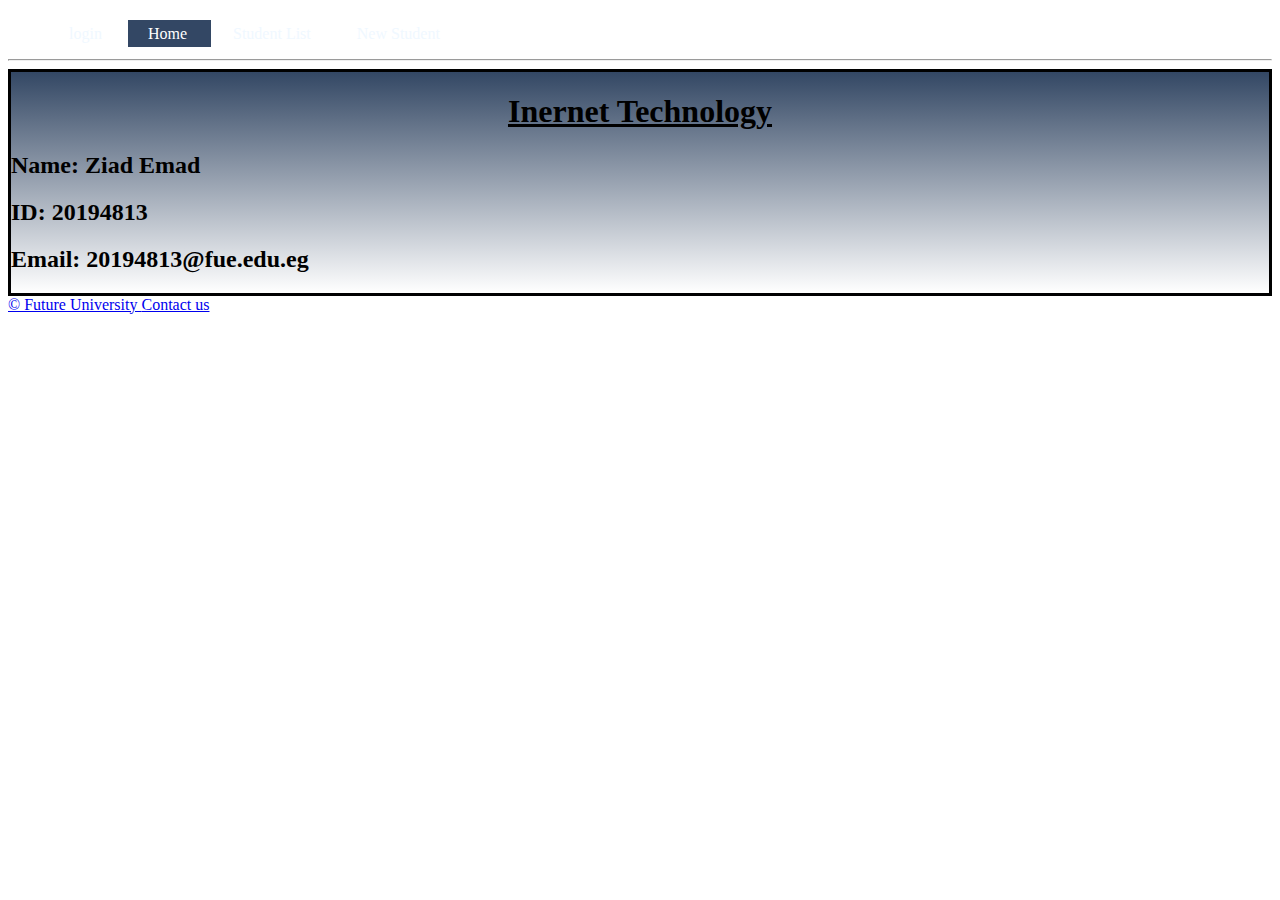
<file: index.html>
<HTML>
    <head>
<title> Internet Technology </title>
<link rel="stylesheet" type="text/css" href="style.css">
    </head>
    <body>
        <!--Nav-->
        
        <nav>
            
            <ul>  
                <li> <a href=login.html > login </a> </li>
                  <li> <a href=# class="active"> Home </a></li>
                  <li> <a href=StudentList.html > Student List </a></li>
                  <li> <a href=Studentinformation.html > New Student </a></li>
                </ul>  
            </nav>           
              
        <hr/>
    
     <div>

<!--Nav-->
<!-- Body --> 
<h1 class="head"> Inernet Technology </h1>
    <h2> Name: Ziad Emad </h2>
    <h2> ID: 20194813 </h2>
    <h2> Email: 20194813@fue.edu.eg </h2>
    </div>
    </section>
    <!--Body -->
    <!-- Footer-->
        <footer>
<a href=https://www.fue.edu.eg/ target=_Blank > &copy; Future University </a>
<a href=mailto: 20194813@fue.edu.eg > Contact us </a>
        </footer>
        <!-- Footer -->
    </body>
</HTML>
</file>
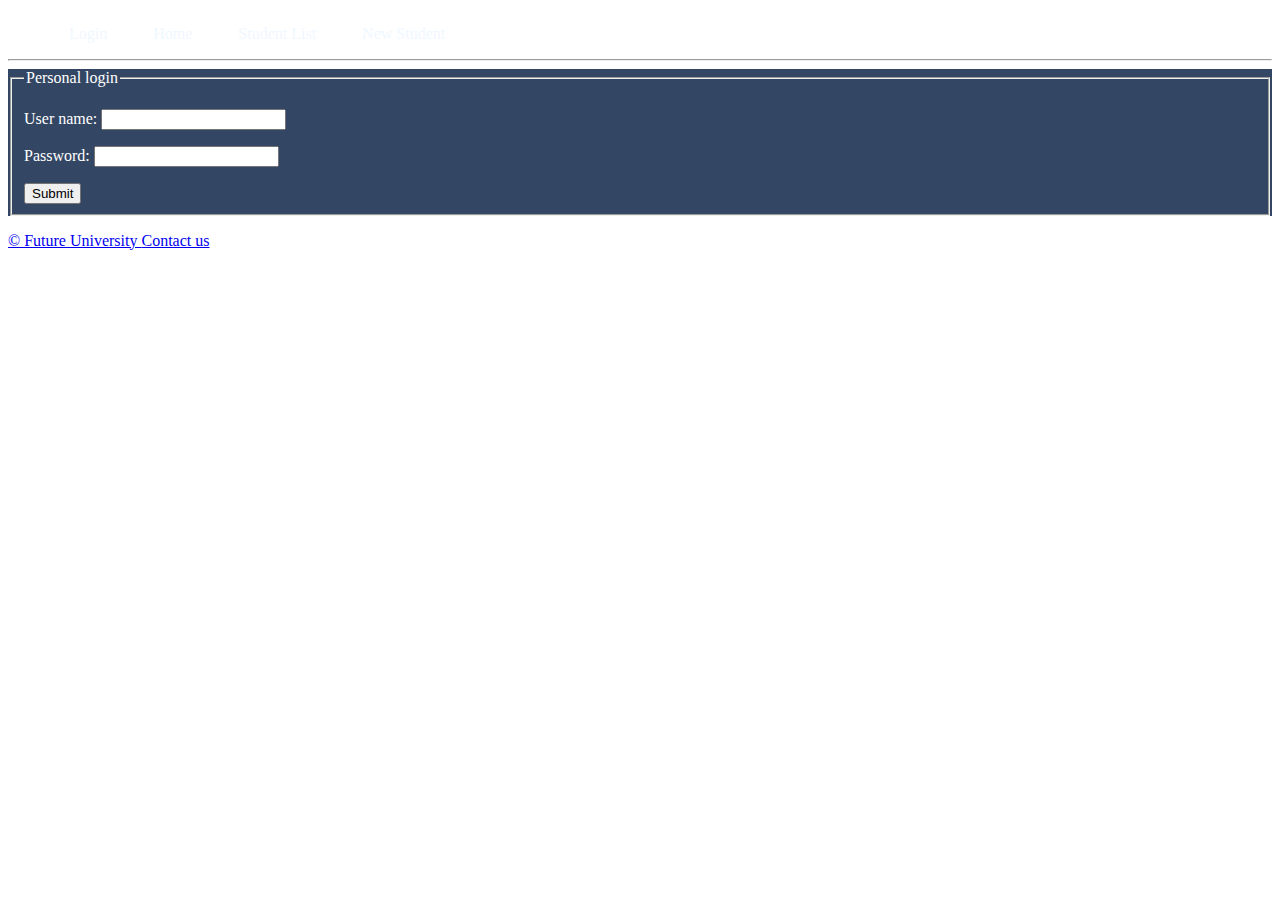
<file: login.html>
<HTML>
    <head>
<title> Internet Technology </title>
<link rel="stylesheet" type="text/css" href="style.css">
    </head>
    <body>
        <!--Nav-->
        <nav>
            
            <ul>  
<li> <a href=# class="activeeee" > Login </a> </li>
<li> <a href=index.html > Home </a> </li>
<li><a href=StudentList.html > Student List </a> </li>
<li><a href=Studentinformation> New Student </a> </li>
</ul>
</nav>    
<hr/>
<!--Nav-->
<!-- Body --> 

<form>
<fieldset>
<legend>Personal login</legend>

<p>
    <label>
    User name: 
    <input type="text" name="txtFullName" required> 
    
    </label>
    </p>
    <label >
        <p>
        Password: 
        <input type="password" name="txtFullName" required> 
        
        </label>
    </p>



    <input type="submit">
        


</form>
</fieldset>
    </body>
    <!--Body -->
    <!-- Footer-->
        <footer>
<a href=https://www.fue.edu.eg/ target=_Blank > &copy; Future University </a>
<a href=mailto: 20194813@fue.edu.eg > Contact us </a>
        </footer>
        <!-- Footer -->
</HTML>
</file>
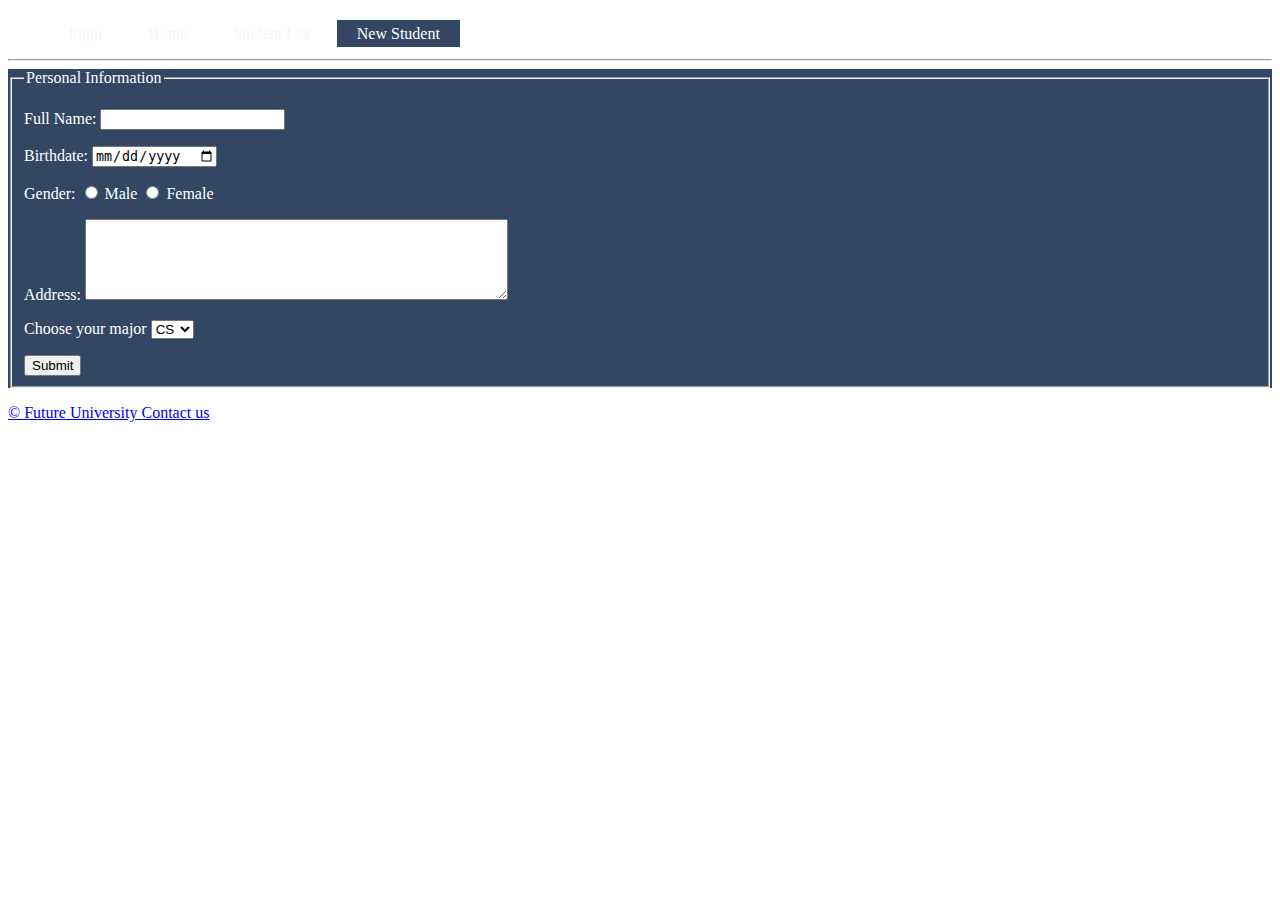
<file: Studentinformation.html>
<HTML>
    <head>
<title> Internet Technology </title>
<link rel="stylesheet" type="text/css" href="style.css">
    </head>
    <body>
        <!--Nav-->
        <nav>
            
            <ul>  
                <li> <a href=login.html > login </a> </li>
<li> <a href=index.html > Home </a> </li>
<li><a href=StudentList.html > Student List </a> </li>
<li><a href=# class="activeee"> New Student </a> </li>
</ul>
</nav>    
<hr/>
<!--Nav-->
<!-- Body --> 

<form>
<fieldset>
<legend>Personal Information</legend>

<p>
<label>
Full Name: 
<input type="text" name="txtFullName" required> 

</label>
</p>
<p> 
<label>
Birthdate: 
<input type="date" name="txtBirthDate">

</label>
</p>
<p>
<label>
Gender: 
<input type="radio" name="gender" value="male">
Male
<input type="radio" name="gender" value="female">
Female
</label>
</p>

<p>
<label>
Address:
<textarea rows="5" cols="50" name="txtAddress"></textarea>
</label>
</p>



<p><label>
 Choose your major
            <select>
                <option value="cs">CS</option>
                <option value="is">IS</option>
                <option value="dm">DM</option>
            </select>

</select>
</label></p>


<input type="submit">

</form>
</fieldset>
    </body>
    <!--Body -->
    <!-- Footer-->
        <footer>
<a href=https://www.fue.edu.eg/ target=_Blank > &copy; Future University </a>
<a href=mailto: 20194813@fue.edu.eg > Contact us </a>
        </footer>
        <!-- Footer -->
</HTML>
</file>
<file: style.css>
body {

    background-image: url(https://www.fue.edu.eg/ImageHandler.ashx?Id=4261&SS=af282ddc744a32bfa786545c8d9571ba);
    background-size: cover;
    background-repeat: no-repeat;
    background-position: center;
}
.head{
    text-decoration: underline;
    text-align: center;
}

ul{

    float: center;
    list-style-type: none ;
    margin-top: 25px;
    }
    ul li{
        display: inline;
    }
    ul li a{   
        text-decoration: none;
        color: aliceblue ;
        padding: 5px 20px;
        border: 1px solid white;
        
    }
    ul li a:hover {
    background-color: white;
    color: black;
    transition: 0.6s  ease-in-out;
    }
    div{
        border: 3px solid;
        border-style: solid;
        background-image: linear-gradient(rgba(13, 37, 71, 0.842),rgb(255, 255, 255));
    }
    
li a.active {
    background-color:rgba(13, 37, 71, 0.842);
    color:white;

}
li a.activee {
    background-color:rgba(13, 37, 71, 0.842);
    color:white;



}
li a.activeee {
    background-color:rgba(13, 37, 71, 0.842);
    color:white;
}




table {
    width:100%;
   
}
thead tr {
    text-align:center;
    background-color:rgba(13, 37, 71, 0.842);
    color:white;
    font: bold;
    font-size:x-large;
}
tbody tr {
    background-color: rgba(255, 255, 255, 0.849);
    text-align: center;
}
tfoot tr {
    background-color: rgba(255, 255, 255, 0.849);
}

form {
    background-color:rgba(13, 37, 71, 0.842);
    color: white;
    background-repeat: no-repeat;
    background-size: cover;
   
}
.searchbar{
    width: 50%;
    border: 1px;
    border-style: solid;
    border-radius: 15px;
}
.searchbar:hover{
    box-shadow: 0px 0px 15px dimgray;
}
.searchbox{
    width: 100%;
    padding: 8px 8px;
    border: none;
    outline: none;
}
</file>
